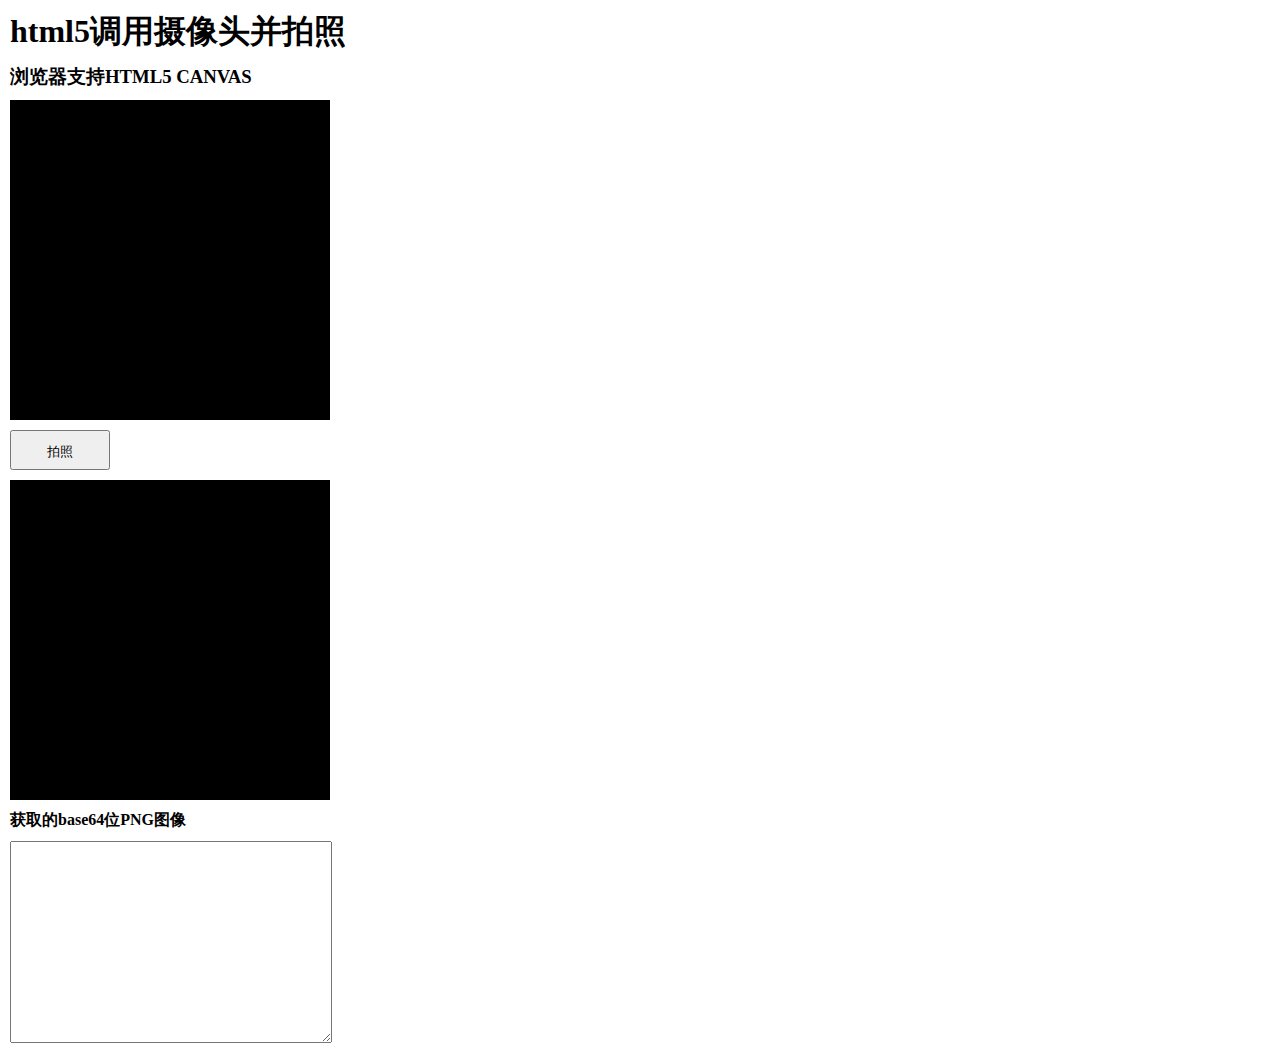
<file: camera/index.html>
<!doctype html>
<html>
<head>
<meta charset="UTF-8">
<title>html5调用摄像头并拍照</title>
<meta content="" name="Keywords" />
<meta content="" name="Description"/>
<meta name="viewport" content="width=device-width, initial-scale=1.0, minimum-scale=1.0, maximum-scale=1.0, user-scalable=no"/>
<meta name="format-detection" content="telephone=no, email=no">
<meta name="HandheldFriendly" content="true" />
</head>
<body>


<style type="text/css">
*{  padding:0; margin:0; }
body{ padding:0 10px }
h1,h3,h4{ margin:10px 0; }
#video{ background:#000; display:block; }
#snap{ width:100px; height:40px; line-height:40px; margin:10px 0;     }
#photo{ width:320px; height:320px;  background-repeat:no-repeat; background:#000 }
#text{ width:320px; height:200px;  }
</style>

<h1>html5调用摄像头并拍照</h1>
<h3 id="support"></h3>
<video id="video" width="320" height="320"></video>       
<button id="snap" >拍照</button>        
<canvas id="canvas" style="display:none" width="320" height="320"></canvas> 
<div id="photo"></div>
<h4>获取的base64位PNG图像</h4>
<textarea id="text"></textarea>
<script>

	//判断浏览器是否支持HTML5 Canvas
	window.onload = function () {
	try {                   
		//动态创建一个canvas元 ，并获取他2Dcontext。如果出现异常则表示不支持 document.createElement("canvas").getContext("2d");        
		document.getElementById("support").innerHTML = "浏览器支持HTML5 CANVAS";
		takePhotos();		
	}
	catch (e) {           
		document.getElementById("support").innerHTML = "浏览器不支持HTML5 CANVAS";}
	}; 


	//拍照主函数
	function takePhotos(){
			//这段代 主要是获取摄像头的视频流并显示在Video 签中
			var canvas = document.getElementById("canvas"),
			context = canvas.getContext("2d"),
			video = document.getElementById("video");

			function successCallback(stream) {
				// Set the source of the video element with the stream from the camera
				if (video.mozSrcObject !== undefined) {
					video.mozSrcObject = stream;
				} else {
					video.srcObject = stream;
				}
				video.play();
			}
		
			function errorCallback(error) {
				 alert('错误代码: [CODE ' + error.code + ']');
				// Display a friendly "sorry" message to the user
			}
		 
			navigator.getUserMedia = navigator.getUserMedia || navigator.webkitGetUserMedia || navigator.mozGetUserMedia || navigator.msGetUserMedia;
			window.URL = window.URL || window.webkitURL || window.mozURL || window.msURL;
		 
			// Call the getUserMedia method with our callback functions
			if (navigator.getUserMedia) {
				navigator.getUserMedia({video: true}, successCallback, errorCallback);
			} else {
				alert('浏览器不支持getUserMedia.');
				// Display a friendly "sorry" message to the user
			}


			//这个是拍照按钮的事件，  
			document.getElementById("snap").onclick = function(){
			context.drawImage(video, 0, 0, 320, 320);     
			//获取浏览器页面的画布对象
			var canvans = document.getElementById("canvas");
			//以下开始编 数据   
			var imgData = canvans.toDataURL(); 
			//将图像转换为base64数据
			var base64Data = imgData.substr(22); 
			//将获得的base64数据设置为photo的背景图
			document.getElementById("photo").style.backgroundImage="url(data:image/png;base64,"+base64Data+")";
			document.getElementById("text").innerHTML=base64Data;


		  }
	}
 </script> 


</body>
</html>
</file>
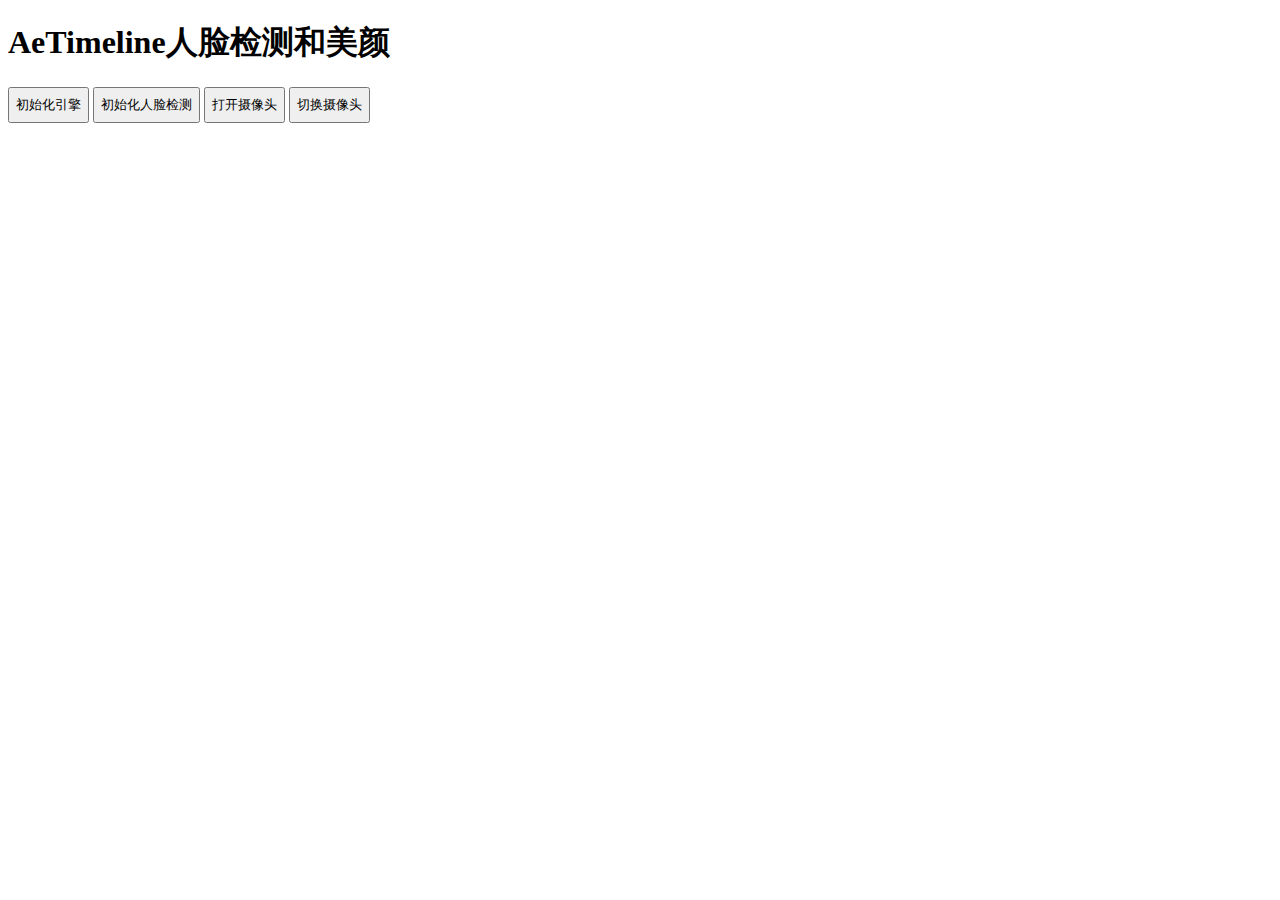
<file: test/index.html>
<!DOCTYPE html>
<html>

<head>
    <meta charset="UTF-8">
    <title>Web AeTimeline</title>
</head>

<body>
    <div>
        <h1>AeTimeline人脸检测和美颜</h1>
        <div>
            <button id="initBtn" style="height:36px">初始化引擎</button>
            <button id="initFaceBtn" style="height:36px">初始化人脸检测</button>
            <button id="startCameraBtn" style="height:36px">打开摄像头</button>
            <button disabled id="switchCameraBtn" style="height:36px">切换摄像头</button>
        </div>
        <div>
            <canvas id="canvas" class="video"></canvas>
        </div>
    </div>
    <video id="video" muted autoplay class="video"></video>
    <script src="./AeTimeline.js"></script>    
    <script type='text/javascript'>
        window.addEventListener("wasmLoaded", () => {
            console.log("wasmLoaded")

            initBtn.addEventListener("click", () => {
                Module._AEWebInit()
            })

            initFaceBtn.addEventListener("click", () => {
                res = Module._AEWebCreateFaceHandle()
                console.log(res)
            })
        });
        var shouldFaceUser = true;
        var stream = null;
        var canvasTimer = null;
        var faceImgBuffer = null;
        var faceImgBufferLength = 0;
        var w = 640;
        var h = 480;

        window.addEventListener('DOMContentLoaded', function() {            
            var isStreaming = false;
            switchcamerabtn = document.getElementById('switchCameraBtn');
            video = document.getElementById('video');
            canvas = document.getElementById('canvas');
            ctx = canvas.getContext('2d');

            // Wait until the video stream canvas play
            video.addEventListener('canplay', function(e) {
                if (!isStreaming) {
                    // videoWidth isn't always set correctly in all browsers
                    if (video.videoWidth > 0) h = video.videoHeight / (video.videoWidth / w);
                    canvas.setAttribute('width', w);
                    canvas.setAttribute('height', h);
                    isStreaming = true;
                }
            }, false);

            // Wait for the video to start to play
            video.addEventListener('play', function() {
                //Setup image memory
                //var id = ctx.getImageData(0, 0, canvas.width, canvas.height);
                //var d = id.data;

                // if (wasmModuleLoaded) {
                //     mallocAndCallSFilter();
                // } else {
                //     wasmModuleLoadedCallbacks.push(mallocAndCallSFilter);
                // }

                // function mallocAndCallSFilter() {
                //     if (dst != null)
                //     {
                //         _free(dst);
                //         dst = null;
                //     }

                //     dst = _malloc(d.length);

                //     //console.log("What " + d.length);

                //     sFilter();
                //}
            });

            // check whether we can use facingMode
            var supports = navigator.mediaDevices.getSupportedConstraints();
            if (supports['facingMode'] === true) {
                switchcamerabtn.disabled = false;
            }

            startCameraBtn.addEventListener("click", () => {
                Module._AEWebCreateBeautyEngine()
                capture();
                captureToCanvas();                
            })

            switchcamerabtn.addEventListener('click', function() {
                if (stream == null)
                    return

                stream.getTracks().forEach(t => {
                    t.stop();
                });

                shouldFaceUser = !shouldFaceUser;
                capture();
            });                    
        });
        function capture() {
            var constraints = { audio: false, video: { width: 640, height: 480, facingMode: shouldFaceUser ? 'user' : 'environment' } };
            navigator.mediaDevices.getUserMedia(constraints)
                .then(function(mediaStream) {
                    var video = document.querySelector('video');
                    stream = mediaStream;
                    video.srcObject = mediaStream;
                    //video.onloadedmetadata = function(e) {
                        //video.play();
                    //};
                })
                .catch(function(err) {
                    console.log(err.message);
                });
        }

        function captureToCanvas () {
            let that = this;
            try {
                // 根据视频大小设置canvas大小
                // let w = that.ctx.videoWidth;
                // let h = that.ctx.videoHeight;
                //that.ctx.width = w;
                //that.ctx.height = h;
                var canvas = document.getElementById('canvas');

                var imageData = that.ctx.getImageData(0, 0, canvas.width, canvas.height).data;
                if (imageData.length != faceImgBufferLength && faceImgBuffer != null) {
                    Module._free(faceImgBuffer);
                    faceImgBuffer = null;
                }
                if (faceImgBuffer == null)
                {
                    faceImgBuffer = Module._malloc(imageData.length);
                    faceImgBufferLength = imageData.length;
                }


                HEAPU8.set(imageData, faceImgBuffer);
                let count = Module._AEWebDetectFace(faceImgBuffer, canvas.width, canvas.height, 0, 0);
                that.ctx.drawImage(that.video, 0, 0, canvas.width, canvas.height);
             } catch (e) {
               console.log(e);
             };
             // 33毫秒绘制一次
             that.canvasTimer = setTimeout(that.captureToCanvas.bind(that), 33);
       }
    </script>
</body>
</html>
</file>
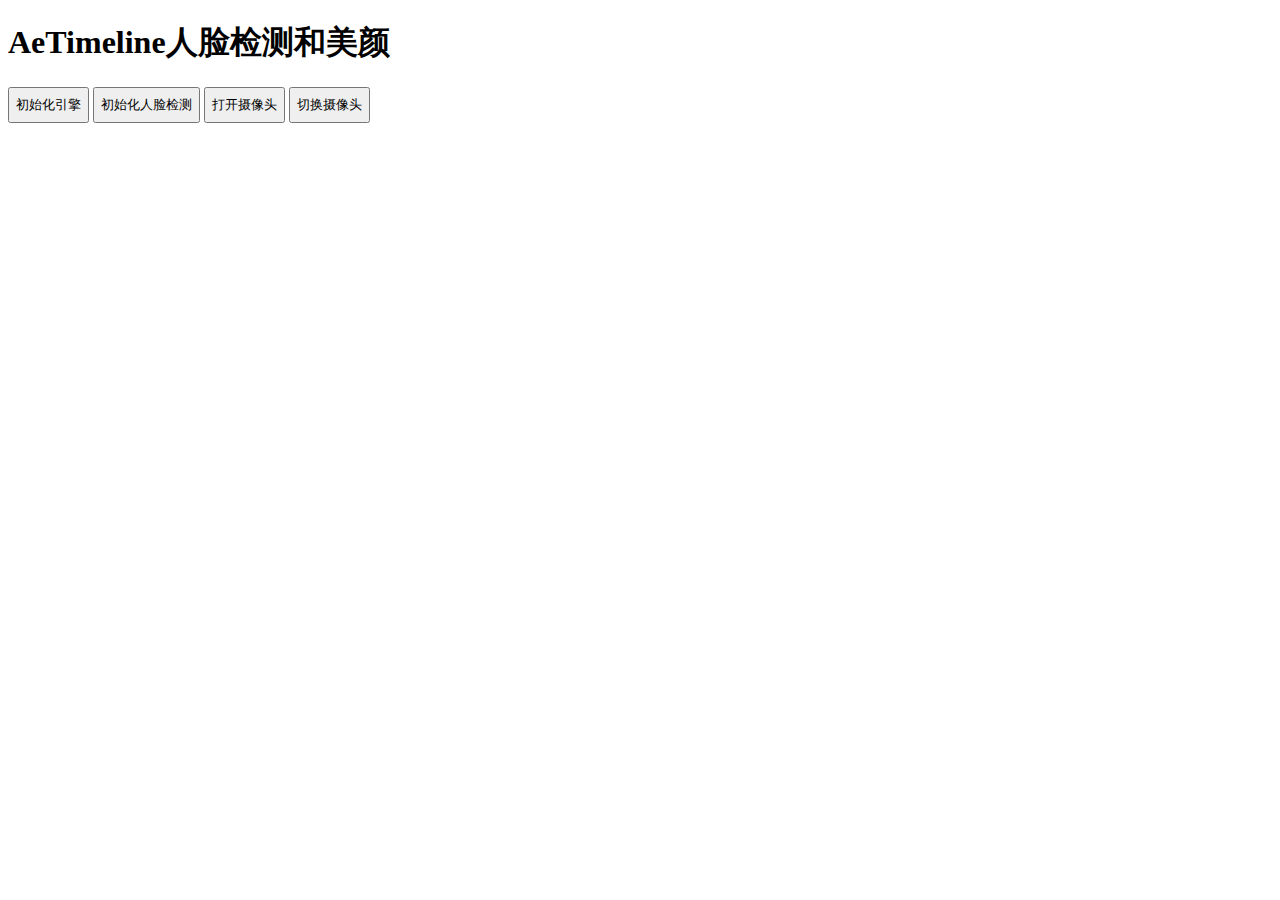
<file: t/back/index.html>
<!DOCTYPE html>
<html>

<head>
    <meta charset="UTF-8">
    <title>Web AeTimeline</title>
</head>

<body>
    <div>
        <h1>AeTimeline人脸检测和美颜</h1>
        <div>
            <button id="initBtn" style="height:36px">初始化引擎</button>
            <button id="initFaceBtn" style="height:36px">初始化人脸检测</button>
            <button id="startCameraBtn" style="height:36px">打开摄像头</button>
            <button disabled id="switchCameraBtn" style="height:36px">切换摄像头</button>
        </div>
        <div>
            <canvas id="canvas" class="video"></canvas>
        </div>
    </div>
    <video id="video" muted autoplay class="video"></video>
    <script src="./AeTimeline.js"></script>    
    <script type='text/javascript'>
        window.addEventListener("wasmLoaded", () => {
            console.log("wasmLoaded")

            initBtn.addEventListener("click", () => {
                Module._AEWebInit()
            })

            initFaceBtn.addEventListener("click", () => {
                res = Module._AEWebCreateFaceHandle()
                console.log(res)
            })
        });
        var shouldFaceUser = true;
        var stream = null;
        var canvasTimer = null;
        var faceImgBuffer = null;
        var faceImgBufferLength = 0;
        var texture = null;
        var w = 640;
        var h = 480;

        // function drawScene() {
        //     gl.clear(gl.COLOR_BUFFER_BIT);
        //     gl.useProgram(shaderProgram);

        //     // Turn on the vertex attribute
        //     gl.enableVertexAttribArray(positionLocation);
        //     gl.bindBuffer(gl.ARRAY_BUFFER, positionBuffer);
        //     gl.vertexAttribPointer(positionLocation, 2, gl.FLOAT, false, 0, 0);

        //     // Draw the rectangle
        //     gl.drawArrays(gl.TRIANGLES, 0, 6);
        // }

        const gl = document.getElementById('canvas').getContext("webgl");
        // Only continue if WebGL is available and working
        if (gl === null) {
            alert("Unable to initialize WebGL. Your browser or machine may not support it.");
        }

        //https://github.com/emscripten-core/emscripten/issues/6103
        function RegisterNativeTextureId(textureResource)
        {
            var id = GL.getNewId(GL.textures); // already included in code generated by emscripten
            textureResource.name = id;
            GL.textures[id] = textureResource;

            return id;
        }

        function UnregisterNativeTextureId(nativeTextureId)
        {
            var tex = GL.textures[nativeTextureId];

            tex.name = 0;
            GL.textures[nativeTextureId] = null;

            return tex;
        }

        var textureId = null;        
        function render() {
            // https://www.chuyouxiang.com/archives/1014
            if (stream == null) {
                requestAnimationFrame(render);
                return;
            }
            var canvasId  = 'canvas';
            var strBuffer = new TextEncoder().encode(canvasId);
            var strPointer = Module._malloc(strBuffer.length + 1);
            Module.HEAPU8.set(strBuffer, strPointer);
            Module.HEAPU8[strPointer + strBuffer.length] = 0;

            Module._AEWebMakeCurrent(strPointer);
            if (texture == null) {
                // Create texture
                texture = gl.createTexture();
                textureId = RegisterNativeTextureId(texture);

                gl.bindTexture(gl.TEXTURE_2D, texture);
                //gl.texImage2D(gl.TEXTURE_2D, 0, gl.RGB, 1, 1, 0, gl.RGB, gl.UNSIGNED_BYTE, new Uint8Array([0, 0, 255]));
                gl.texParameteri(gl.TEXTURE_2D, gl.TEXTURE_WRAP_S, gl.CLAMP_TO_EDGE);
                gl.texParameteri(gl.TEXTURE_2D, gl.TEXTURE_WRAP_T, gl.CLAMP_TO_EDGE);
                gl.texParameteri(gl.TEXTURE_2D, gl.TEXTURE_MIN_FILTER, gl.LINEAR);
                // Initialize rendering
                gl.viewport(0, 0, gl.canvas.width, gl.canvas.height);
                gl.clearColor(0.0,0.0,0.0,1.0);
            }
            
            //console.log('texture:' + textureId);            
            gl.activeTexture(gl.TEXTURE0);
            gl.bindTexture(gl.TEXTURE_2D, texture);
            gl.texImage2D(gl.TEXTURE_2D, 0, gl.RGB, gl.RGB, gl.UNSIGNED_BYTE, video);

            Module._AERenderCameraImage(strPointer, textureId);
            Module._free(strPointer);
            requestAnimationFrame(render);
        }

        window.addEventListener('DOMContentLoaded', function() {            
            var isStreaming = false;
            switchcamerabtn = document.getElementById('switchCameraBtn');
            video = document.getElementById('video');
            canvas = document.getElementById('canvas');
            ctx = canvas.getContext('2d');

            // Wait until the video stream canvas play
            video.addEventListener('canplay', function(e) {
                if (!isStreaming) {
                    // videoWidth isn't always set correctly in all browsers
                    if (video.videoWidth > 0) h = video.videoHeight / (video.videoWidth / w);
                    canvas.setAttribute('width', w);
                    canvas.setAttribute('height', h);
                    isStreaming = true;
                }
            }, false);

            // Wait for the video to start to play
            video.addEventListener('play', function() {
                //Setup image memory
                //var id = ctx.getImageData(0, 0, canvas.width, canvas.height);
                //var d = id.data;

                // if (wasmModuleLoaded) {
                //     mallocAndCallSFilter();
                // } else {
                //     wasmModuleLoadedCallbacks.push(mallocAndCallSFilter);
                // }

                // function mallocAndCallSFilter() {
                //     if (dst != null)
                //     {
                //         _free(dst);
                //         dst = null;
                //     }

                //     dst = _malloc(d.length);

                //     //console.log("What " + d.length);

                //     sFilter();
                //}
            });

            // check whether we can use facingMode
            var supports = navigator.mediaDevices.getSupportedConstraints();
            if (supports['facingMode'] === true) {
                switchcamerabtn.disabled = false;
            }

            startCameraBtn.addEventListener("click", () => {
                //不创建美颜
                Module._AEWebCreateBeautyEngine()
                //Module._AEWebCreateTLHandle();
                //Module._AEWebLoadDummyTemplate();
                capture();
                //captureToCanvas();                
                requestAnimationFrame(render);
            })

            switchcamerabtn.addEventListener('click', function() {
                if (stream == null)
                    return

                stream.getTracks().forEach(t => {
                    t.stop();
                });

                shouldFaceUser = !shouldFaceUser;
                capture();
            });                    
        });
        function capture() {
            var constraints = { audio: false, video: { width: 640, height: 480, facingMode: shouldFaceUser ? 'user' : 'environment' } };
            navigator.mediaDevices.getUserMedia(constraints)
                .then(function(mediaStream) {
                    var video = document.querySelector('video');
                    stream = mediaStream;
                    video.srcObject = mediaStream;
                    console.log(stream);
                    //video.onloadedmetadata = function(e) {
                        //video.play();
                    //};
                })
                .catch(function(err) {
                    console.log(err.message);
                });
        }

        function captureToCanvas () {
            let that = this;
            try {
                // 根据视频大小设置canvas大小
                // let w = that.ctx.videoWidth;
                // let h = that.ctx.videoHeight;
                //that.ctx.width = w;
                //that.ctx.height = h;
                var canvas = document.getElementById('canvas');

                var imageData = that.ctx.getImageData(0, 0, canvas.width, canvas.height).data;
                if (imageData.length != faceImgBufferLength && faceImgBuffer != null) {
                    Module._free(faceImgBuffer);
                    faceImgBuffer = null;
                }
                if (faceImgBuffer == null)
                {
                    faceImgBuffer = Module._malloc(imageData.length);
                    faceImgBufferLength = imageData.length;
                }


                HEAPU8.set(imageData, faceImgBuffer);
                let count = Module._AEWebDetectFace(faceImgBuffer, canvas.width, canvas.height, 0, 0);
                that.ctx.drawImage(that.video, 0, 0, canvas.width, canvas.height);
             } catch (e) {
               console.log(e);
             };
             // 33毫秒绘制一次
             that.canvasTimer = setTimeout(that.captureToCanvas.bind(that), 33);
       }
    </script>
</body>
</html>
</file>
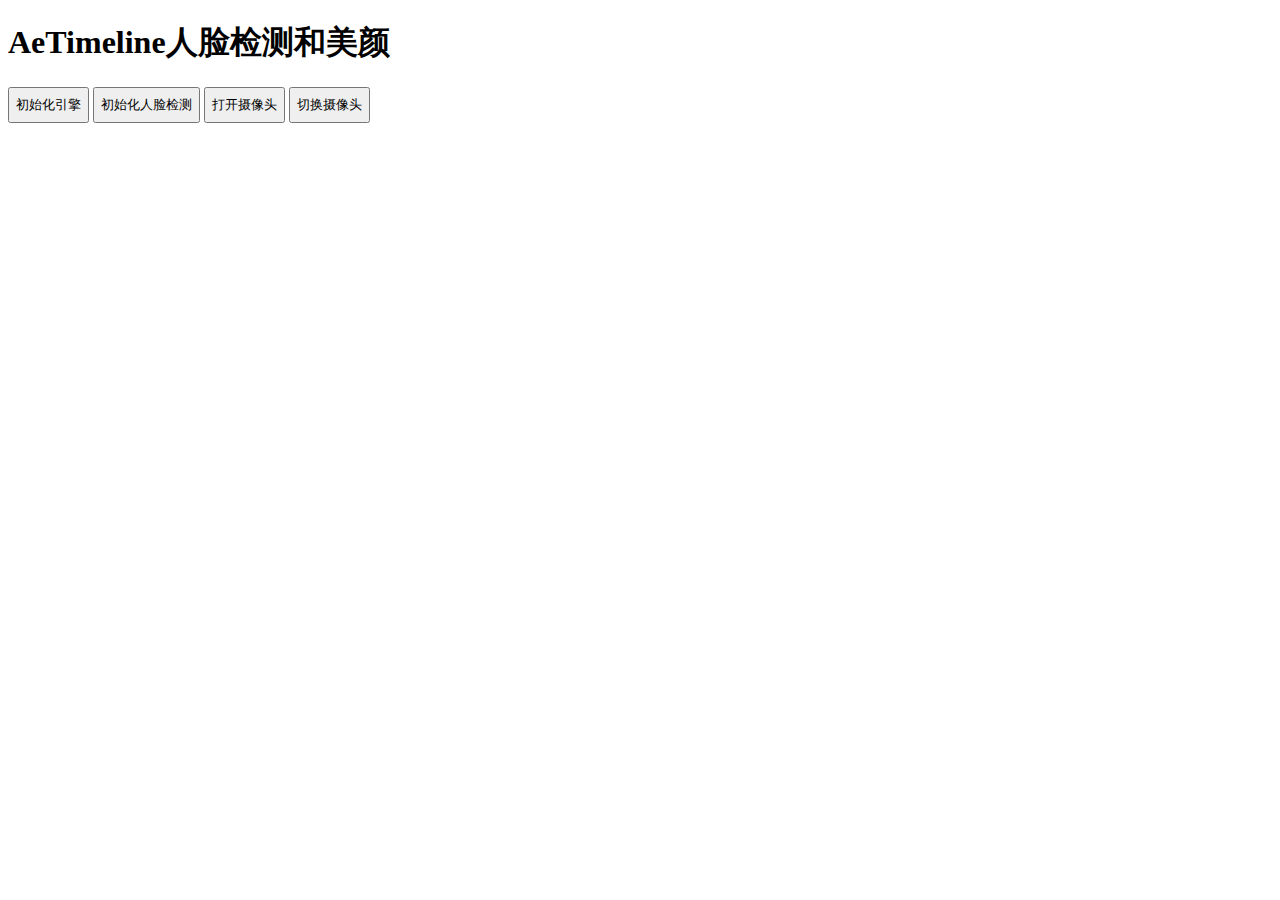
<file: t/index的副本.html>
<!DOCTYPE html>
<html>

<head>
    <meta charset="UTF-8">
    <title>Web AeTimeline</title>
</head>

<body>
    <div>
        <h1>AeTimeline人脸检测和美颜</h1>
        <div>
            <button id="initBtn" style="height:36px">初始化引擎</button>
            <button id="initFaceBtn" style="height:36px">初始化人脸检测</button>
            <button id="startCameraBtn" style="height:36px">打开摄像头</button>
            <button disabled id="switchCameraBtn" style="height:36px">切换摄像头</button>
        </div>
        <div>
            <canvas id="canvas" class="video"></canvas>
        </div>
    </div>
    <video id="video" muted autoplay class="video"></video>
    <script src="./AeTimeline.js"></script>    
    <script type='text/javascript'>
        window.addEventListener("wasmLoaded", () => {
            console.log("wasmLoaded")

            initBtn.addEventListener("click", () => {
                Module._AEWebInit()
            })

            initFaceBtn.addEventListener("click", () => {
                res = Module._AEWebCreateFaceHandle()
                console.log(res)
            })
        });
        var shouldFaceUser = true;
        var stream = null;
        var canvasTimer = null;
        var faceImgBuffer = null;
        var faceImgBufferLength = 0;
        var w = 640;
        var h = 480;

        const gl = document.getElementById('canvas').getContext("webgl");

        // Only continue if WebGL is available and working
        if (gl === null) {
            alert("Unable to initialize WebGL. Your browser or machine may not support it.");
        }

    // Vertex shader program
    const vsSource = `
        attribute vec2 a_position;
        varying vec2 v_texCoord;

        void main() {
            gl_Position = vec4(a_position, 0.0, 1.0);
            v_texCoord = a_position*.5+.5;
            v_texCoord.y = 1.-v_texCoord.y;
        }`;

    // Fragment shader program
    const fsSource = `
        precision mediump float;

        uniform sampler2D u_image;
        varying vec2 v_texCoord;

        void main() {
            gl_FragColor = texture2D(u_image, v_texCoord);
        }`;


    const positionData = new Float32Array([
        -1.0,-1.0,
         1.0,-1.0,
        -1.0, 1.0,
         1.0,-1.0,
         1.0, 1.0,
        -1.0, 1.0
    ]);


    // Initialize a shader program, so WebGL knows how to draw our data
    function initShaderProgram(gl, vsSource, fsSource) {
        const shaderProgram = gl.createProgram();
        gl.attachShader(shaderProgram, loadShader(gl, gl.VERTEX_SHADER, vsSource));
        gl.attachShader(shaderProgram, loadShader(gl, gl.FRAGMENT_SHADER, fsSource));
        gl.linkProgram(shaderProgram);

        // If creating the shader program failed, alert
        if (!gl.getProgramParameter(shaderProgram, gl.LINK_STATUS)) {
            alert('Unable to initialize the shader program: ' + gl.getProgramInfoLog(shaderProgram));
            return null;
        }

        return shaderProgram;
    }

    // creates a shader of the given type, uploads the source and compiles it.
    function loadShader(gl, type, source) {
        const shader = gl.createShader(type);
        gl.shaderSource(shader, source);
        gl.compileShader(shader);

        // See if it compiled successfully
        if (!gl.getShaderParameter(shader, gl.COMPILE_STATUS)) {
            alert('An error occurred compiling the shaders: ' + gl.getShaderInfoLog(shader));
            gl.deleteShader(shader);
            return null;
        }

        return shader;
    }

    // Initialize shader program
    const shaderProgram = initShaderProgram(gl, vsSource, fsSource);

    // look up where the vertex data needs to go.
    var positionLocation = gl.getAttribLocation(shaderProgram, "a_position");
    var textureLoc = gl.getUniformLocation(shaderProgram, "u_image");

    // Create a vertex buffer
    var positionBuffer = gl.createBuffer();
    gl.bindBuffer(gl.ARRAY_BUFFER, positionBuffer);
    gl.bufferData(gl.ARRAY_BUFFER, positionData, gl.STATIC_DRAW);

    // Create texture
    var texture = gl.createTexture();
    gl.bindTexture(gl.TEXTURE_2D, texture);
    //gl.texImage2D(gl.TEXTURE_2D, 0, gl.RGB, 1, 1, 0, gl.RGB, gl.UNSIGNED_BYTE, new Uint8Array([0, 0, 255]));
    gl.texParameteri(gl.TEXTURE_2D, gl.TEXTURE_WRAP_S, gl.CLAMP_TO_EDGE);
    gl.texParameteri(gl.TEXTURE_2D, gl.TEXTURE_WRAP_T, gl.CLAMP_TO_EDGE);
    gl.texParameteri(gl.TEXTURE_2D, gl.TEXTURE_MIN_FILTER, gl.LINEAR);
    // Initialize rendering
    gl.viewport(0, 0, gl.canvas.width, gl.canvas.height);
    gl.clearColor(1.0,0.0,0.0,1.0);

    function drawScene() {
        gl.clear(gl.COLOR_BUFFER_BIT);
        gl.useProgram(shaderProgram);

        // Turn on the vertex attribute
        gl.enableVertexAttribArray(positionLocation);
        gl.bindBuffer(gl.ARRAY_BUFFER, positionBuffer);
        gl.vertexAttribPointer(positionLocation, 2, gl.FLOAT, false, 0, 0);

        // Draw the rectangle
        gl.drawArrays(gl.TRIANGLES, 0, 6);
    }

    // Draw the scene repeatedly
    function render() {
        video = document.getElementById('video');
        gl.texImage2D(gl.TEXTURE_2D, 0, gl.RGB, gl.RGB, gl.UNSIGNED_BYTE, video);
        drawScene();
        requestAnimationFrame(render);
    }

        window.addEventListener('DOMContentLoaded', function() {            
            var isStreaming = false;
            switchcamerabtn = document.getElementById('switchCameraBtn');
            video = document.getElementById('video');
            canvas = document.getElementById('canvas');
            ctx = canvas.getContext('2d');

            // Wait until the video stream canvas play
            video.addEventListener('canplay', function(e) {
                if (!isStreaming) {
                    // videoWidth isn't always set correctly in all browsers
                    if (video.videoWidth > 0) h = video.videoHeight / (video.videoWidth / w);
                    canvas.setAttribute('width', w);
                    canvas.setAttribute('height', h);
                    isStreaming = true;
                }
            }, false);

            // Wait for the video to start to play
            video.addEventListener('play', function() {
                //Setup image memory
                //var id = ctx.getImageData(0, 0, canvas.width, canvas.height);
                //var d = id.data;

                // if (wasmModuleLoaded) {
                //     mallocAndCallSFilter();
                // } else {
                //     wasmModuleLoadedCallbacks.push(mallocAndCallSFilter);
                // }

                // function mallocAndCallSFilter() {
                //     if (dst != null)
                //     {
                //         _free(dst);
                //         dst = null;
                //     }

                //     dst = _malloc(d.length);

                //     //console.log("What " + d.length);

                //     sFilter();
                //}
            });

            // check whether we can use facingMode
            var supports = navigator.mediaDevices.getSupportedConstraints();
            if (supports['facingMode'] === true) {
                switchcamerabtn.disabled = false;
            }

            startCameraBtn.addEventListener("click", () => {
                Module._AEWebCreateBeautyEngine()
                capture();
                //captureToCanvas();                
                requestAnimationFrame(render);
            })

            switchcamerabtn.addEventListener('click', function() {
                if (stream == null)
                    return

                stream.getTracks().forEach(t => {
                    t.stop();
                });

                shouldFaceUser = !shouldFaceUser;
                capture();
            });                    
        });
        function capture() {
            var constraints = { audio: false, video: { width: 640, height: 480, facingMode: shouldFaceUser ? 'user' : 'environment' } };
            navigator.mediaDevices.getUserMedia(constraints)
                .then(function(mediaStream) {
                    var video = document.querySelector('video');
                    stream = mediaStream;
                    video.srcObject = mediaStream;
                    //video.onloadedmetadata = function(e) {
                        //video.play();
                    //};
                })
                .catch(function(err) {
                    console.log(err.message);
                });
        }

        function captureToCanvas () {
            let that = this;
            try {
                // 根据视频大小设置canvas大小
                // let w = that.ctx.videoWidth;
                // let h = that.ctx.videoHeight;
                //that.ctx.width = w;
                //that.ctx.height = h;
                var canvas = document.getElementById('canvas');

                var imageData = that.ctx.getImageData(0, 0, canvas.width, canvas.height).data;
                if (imageData.length != faceImgBufferLength && faceImgBuffer != null) {
                    Module._free(faceImgBuffer);
                    faceImgBuffer = null;
                }
                if (faceImgBuffer == null)
                {
                    faceImgBuffer = Module._malloc(imageData.length);
                    faceImgBufferLength = imageData.length;
                }


                HEAPU8.set(imageData, faceImgBuffer);
                let count = Module._AEWebDetectFace(faceImgBuffer, canvas.width, canvas.height, 0, 0);
                that.ctx.drawImage(that.video, 0, 0, canvas.width, canvas.height);
             } catch (e) {
               console.log(e);
             };
             // 33毫秒绘制一次
             that.canvasTimer = setTimeout(that.captureToCanvas.bind(that), 33);
       }
    </script>
</body>
</html>
</file>
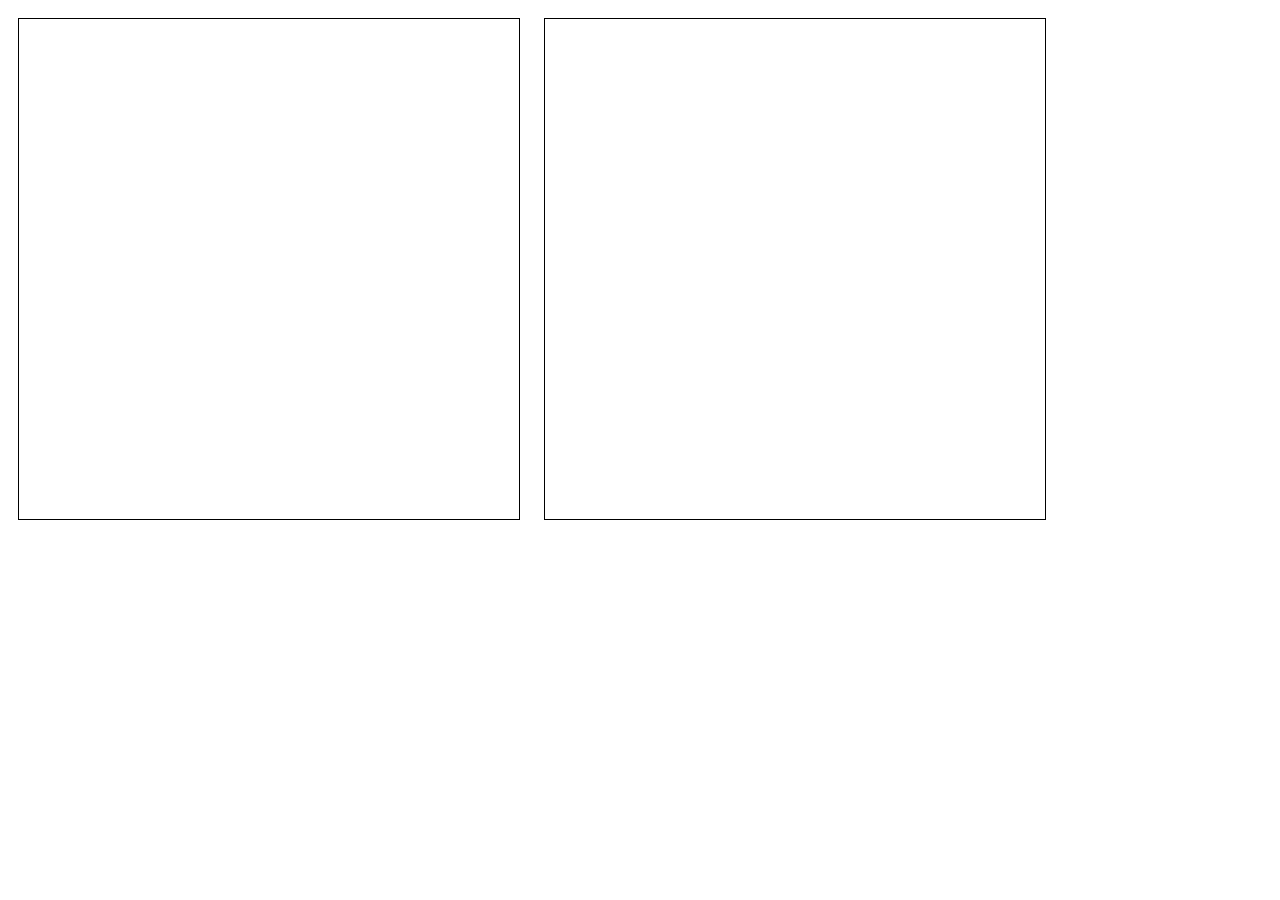
<file: test/detectmobile.html>
<!DOCTYPE html>
<html lang="en">
<head>
  <meta charset="UTF-8">
  <title>Title</title>
  <style>
    .video {
      width: 500px;
      height: 500px;
      margin: 10px;
      border: 1px solid black;
    }
  </style>
</head>
<body>
<video id="video" class="video"></video>
<canvas id="canvas" class="video"></canvas>


<script>
  function isAndroid() {
    return /Android/i.test(navigator.userAgent);
  }

  function isiOS() {
    return /iPhone|iPad|iPod/i.test(navigator.userAgent);
  }

  function isMobile() {
    return isAndroid() || isiOS();
  }

  const videoWidth = 500
  const videoHeight = 200

  async function setupCamera() {
    if (!navigator.mediaDevices || !navigator.mediaDevices.getUserMedia) {
      throw new Error(
        'Browser API navigator.mediaDevices.getUserMedia not available');
    }

    const video = document.getElementById('video');
    video.width = videoWidth;
    video.height = videoHeight;

    const mobile = isMobile();
    const stream = await navigator.mediaDevices.getUserMedia({
      'audio': false,
      // 'video':{ 'facingMode': "user" }//调用前置摄像头，后置摄像头使用video: { facingMode: { exact: "environment" } }
      'video': {
        facingMode: 'user',
        //undefined 会拉伸填满
        // width: mobile ? undefined : videoWidth,
        // height: mobile ? undefined : videoHeight,
      },
    });
    video.srcObject = stream;
    console.log(video)
    return new Promise((resolve) => {
      video.onloadedmetadata = () => {
        let cvs = document.getElementById('canvas')
        let ctx = cvs.getContext('2d')
        ctx.drawImage(video, 0, 0, cvs.width, cvs.height)
        resolve(video);
      };
    });
  }

  async function loadVideo() {
    const video = await setupCamera();
    console.log(video)
    video.play();
    return video;
  }

  window.onload = async () => {
    let video = await loadVideo();
    let cvs = document.getElementById('canvas')
    let ctx = cvs.getContext('2d')
    function draw_frame() {
      ctx.drawImage(video, 0, 0, cvs.width, cvs.height)
      requestAnimationFrame(draw_frame)
    }
    draw_frame()
  }

</script>
</body>
</html>
</file>
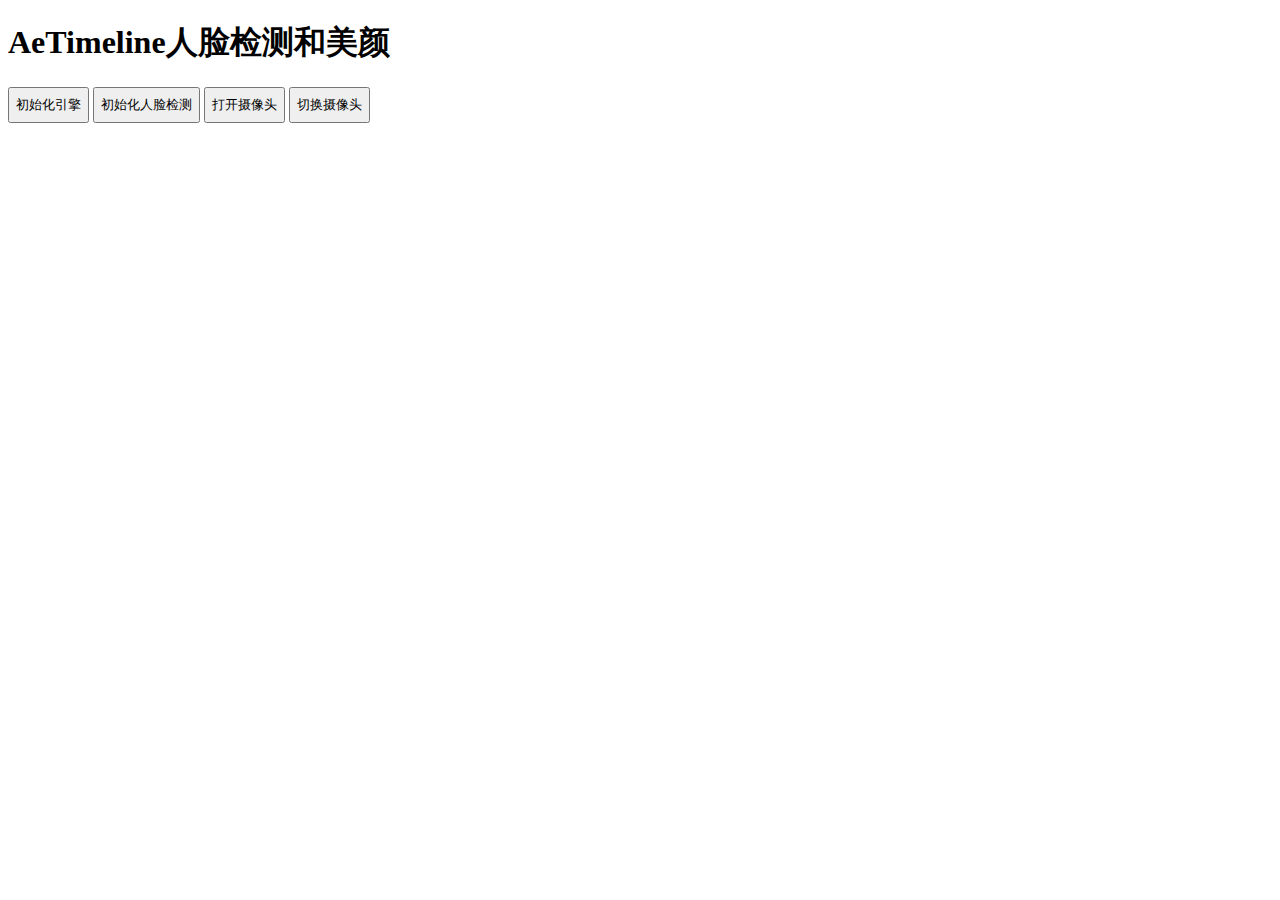
<file: test/index的副本.html>
<!DOCTYPE html>
<html>

<head>
    <meta charset="UTF-8">
    <title>Web AeTimeline</title>
</head>

<body>
    <div>
        <h1>AeTimeline人脸检测和美颜</h1>
        <div>
            <button id="initBtn" style="height:36px">初始化引擎</button>
            <button id="initFaceBtn" style="height:36px">初始化人脸检测</button>
            <button id="startCameraBtn" style="height:36px">打开摄像头</button>
            <button disabled id="switchCameraBtn" style="height:36px">切换摄像头</button>
        </div>
        <div>
            <canvas id="canvas" width="640"></canvas>
        </div>
        <video id="video" playsinline autoplay></video>
    </div>
    <script src="./AeTimeline.js"></script>    
    <script type='text/javascript'>
        window.addEventListener("wasmLoaded", () => {
            console.log("wasmLoaded")

            initBtn.addEventListener("click", () => {
                Module._AEWebInit()
            })

            initFaceBtn.addEventListener("click", () => {
                res = Module._AEWebCreateFaceHandle()
                console.log(res)
            })
        });
        var shouldFaceUser = true;
        var stream = null;
        var w = 640;
        var h = 480;

        window.addEventListener('DOMContentLoaded', function() {            
            var isStreaming = false;
            switchcamerabtn = document.getElementById('switchCameraBtn');
            video = document.getElementById('video');
            canvas = document.getElementById('canvas');
            ctx = canvas.getContext('2d');

            // Wait until the video stream canvas play
            video.addEventListener('canplay', function(e) {
                if (!isStreaming) {
                    // videoWidth isn't always set correctly in all browsers
                    if (video.videoWidth > 0) h = video.videoHeight / (video.videoWidth / w);
                    canvas.setAttribute('width', w);
                    canvas.setAttribute('height', h);
                    isStreaming = true;
                }
            }, false);

            // Wait for the video to start to play
            video.addEventListener('play', function() {
                //Setup image memory
                //var id = ctx.getImageData(0, 0, canvas.width, canvas.height);
                //var d = id.data;

                // if (wasmModuleLoaded) {
                //     mallocAndCallSFilter();
                // } else {
                //     wasmModuleLoadedCallbacks.push(mallocAndCallSFilter);
                // }

                // function mallocAndCallSFilter() {
                //     if (dst != null)
                //     {
                //         _free(dst);
                //         dst = null;
                //     }

                //     dst = _malloc(d.length);

                //     //console.log("What " + d.length);

                //     sFilter();
                //}
            });

            // check whether we can use facingMode
            var supports = navigator.mediaDevices.getSupportedConstraints();
            if (supports['facingMode'] === true) {
                switchcamerabtn.disabled = false;
            }

            startCameraBtn.addEventListener("click", () => {
                Module._AEWebCreateBeautyEngine()
                capture();
            })

            switchcamerabtn.addEventListener('click', function() {
                if (stream == null)
                    return

                stream.getTracks().forEach(t => {
                    t.stop();
                });

                shouldFaceUser = !shouldFaceUser;
                capture();
            });                    
        });
        function capture() {
            var constraints = { audio: false, video: { width: 640, height: 480, facingMode: shouldFaceUser ? 'user' : 'environment' } };
            navigator.mediaDevices.getUserMedia(constraints)
                .then(function(mediaStream) {
                    var video = document.querySelector('video');
                    stream = mediaStream;
                    video.srcObject = mediaStream;
                    video.onloadedmetadata = function(e) {
                        video.play();
                    };
                })
                .catch(function(err) {
                    console.log(err.message);
                });
        }        
    </script>
</body>
</html>
</file>
